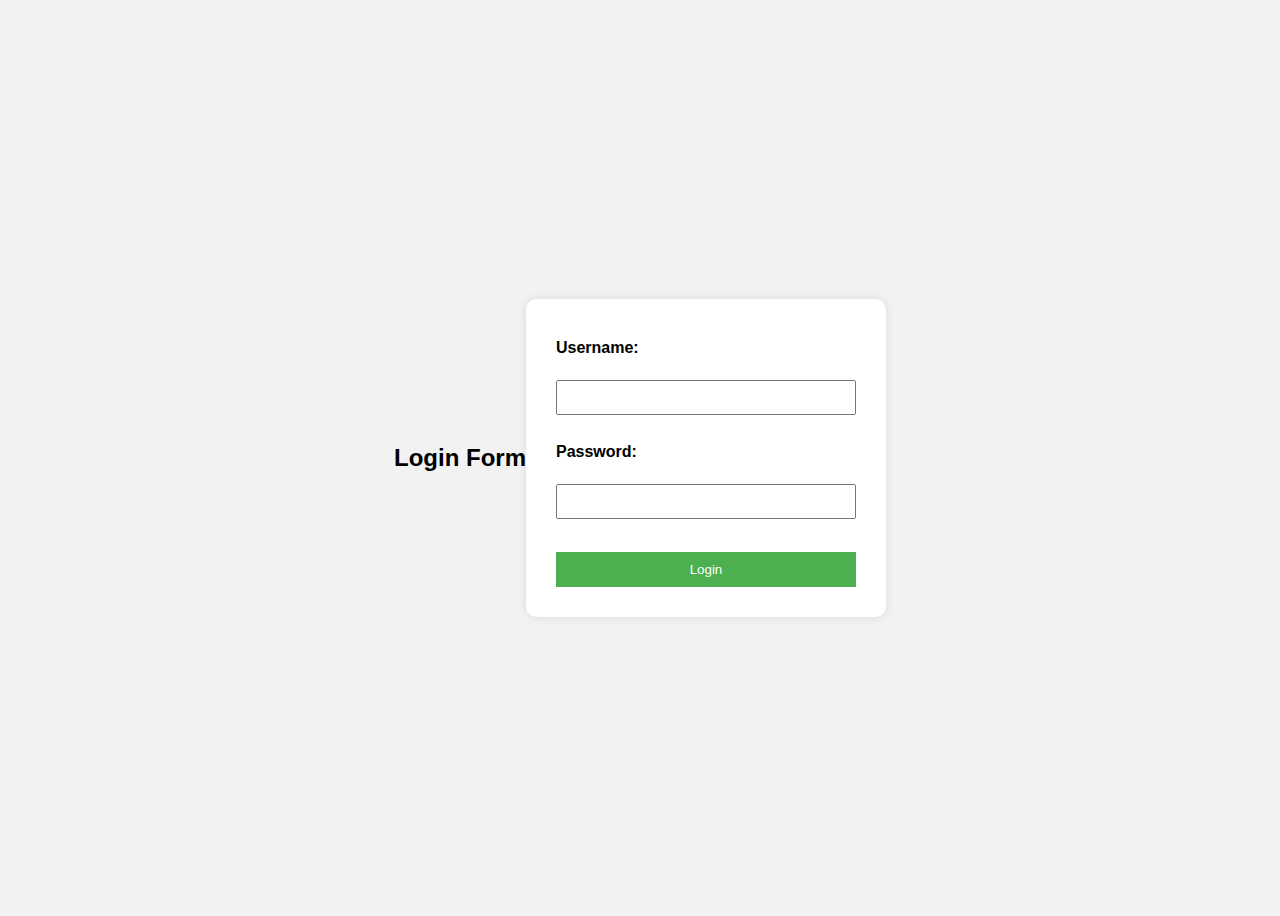
<file: index.html>
<!DOCTYPE html>
<html>
<head>
  <title>Login Page</title>
  <link rel="stylesheet" href="style.css">
</head>
<body>
  <h2>Login Form</h2>
  <form action="#" method="post">
    <label for="username">Username:</label><br>
    <input type="text" id="username" name="username"><br><br>
    
    <label for="password">Password:</label><br>
    <input type="password" id="password" name="password"><br><br>
    
    <input type="submit" value="Login">
  </form>
</body>
</html>
</file>
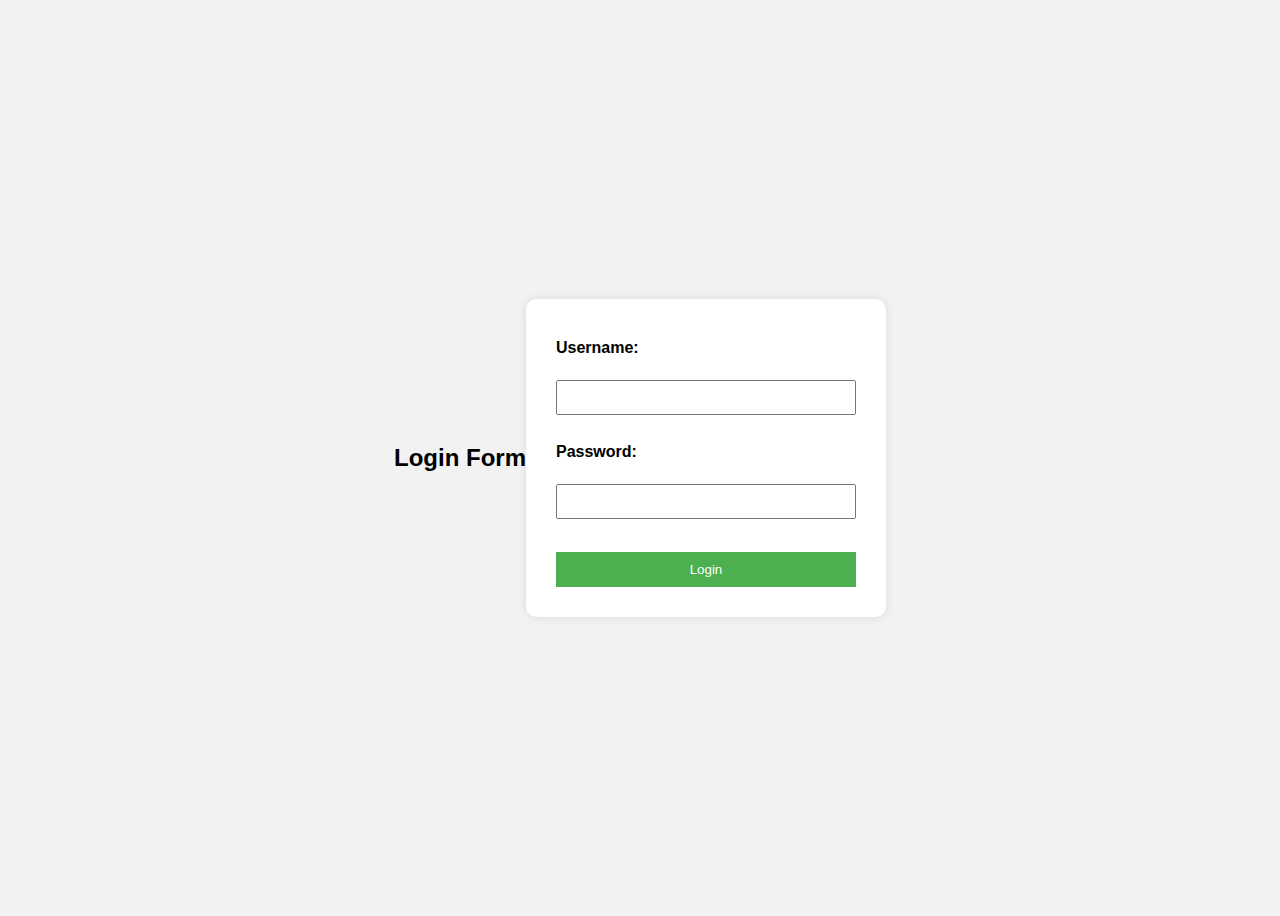
<file: loginpage.html>
<!DOCTYPE html>
<html>
<head>
  <title>Login Page</title>
  <link rel="stylesheet" href="style.css">
</head>
<body>
  <h2>Login Form</h2>
  <form action="#" method="post">
    <label for="username">Username:</label><br>
    <input type="text" id="username" name="username"><br><br>
    
    <label for="password">Password:</label><br>
    <input type="password" id="password" name="password"><br><br>
    
    <input type="submit" value="Login">
  </form>
</body>
</html>
</file>
<file: style.css>
body {
  font-family: Arial, sans-serif;
  background-color: #f2f2f2;
  display: flex;
  justify-content: center;
  align-items: center;
  height: 100vh;
}

form {
  background-color: white;
  padding: 30px;
  border-radius: 10px;
  box-shadow: 0 0 10px rgba(0,0,0,0.1);
  width: 300px;
}

h2 {
  text-align: center;
  margin-bottom: 20px;
}

label {
  display: block;
  margin-top: 10px;
  font-weight: bold;
}

input[type="text"],
input[type="password"] {
  width: 100%;
  padding: 8px;
  margin-top: 5px;
  box-sizing: border-box;
}

input[type="submit"] {
  width: 100%;
  padding: 10px;
  background-color: #4CAF50;
  border: none;
  color: white;
  margin-top: 15px;
  cursor: pointer;
}

input[type="submit"]:hover {
  background-color: #45a049;
}
</file>
